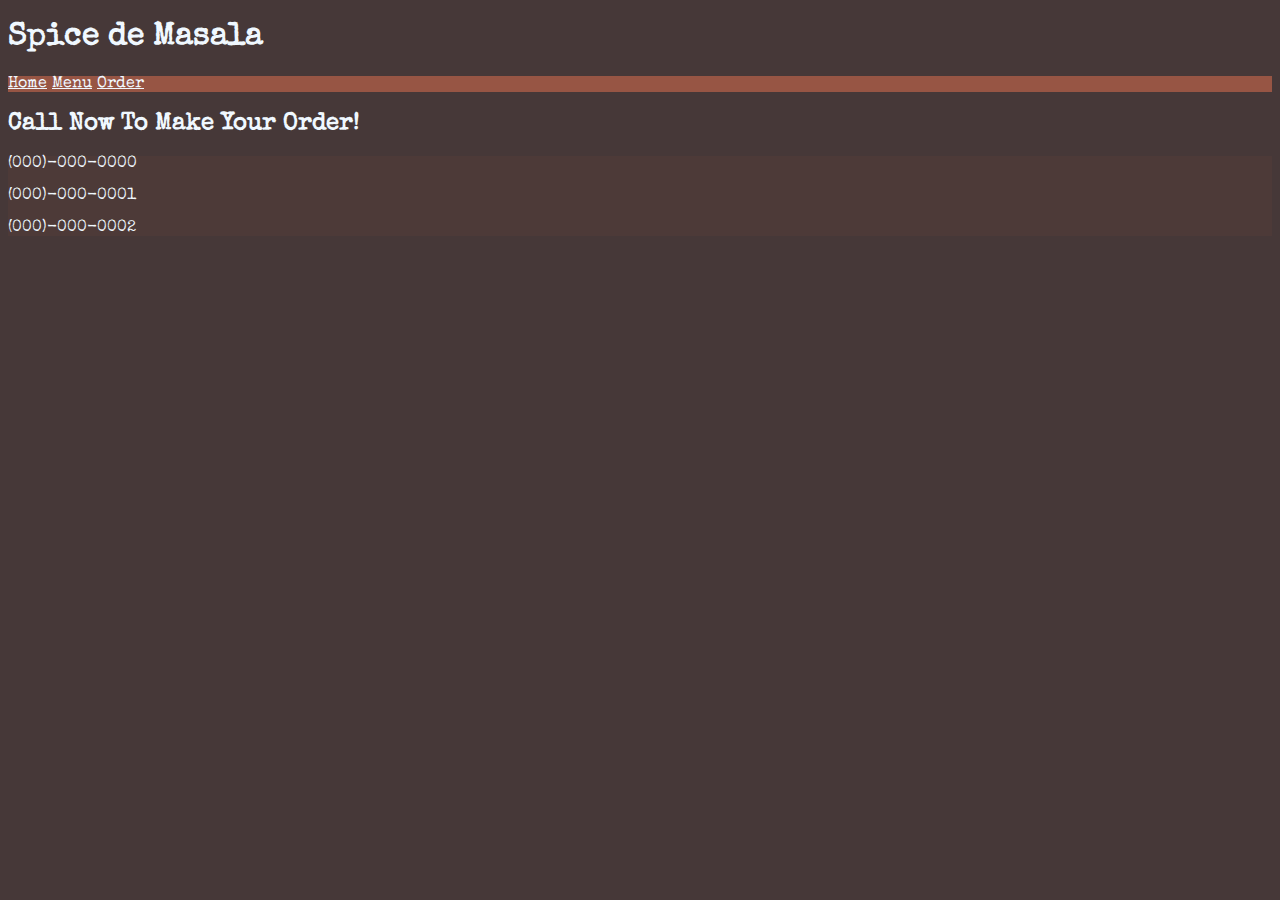
<file: contact.html>
<!DOCTYPE html>
<html lang="en">

<head>
    <meta charset="UTF-8">
    <meta http-equiv="X-UA-Compatible" content="IE=edge">
    <meta name="viewport" content="width=device-width, initial-scale=1.0">
    <title>Menu - Spice de Masala</title>
    <link rel="preconnect" href="https://fonts.googleapis.com">
    <link rel="preconnect" href="https://fonts.gstatic.com" crossorigin>
    <link href="https://fonts.googleapis.com/css2?family=Sacramento&display=swap" rel="stylesheet">
    <link href="https://cdn.jsdelivr.net/npm/bootstrap@5.2.3/dist/css/bootstrap.min.css" rel="stylesheet"
        integrity="sha384-rbsA2VBKQhggwzxH7pPCaAqO46MgnOM80zW1RWuH61DGLwZJEdK2Kadq2F9CUG65" crossorigin="anonymous">
    <link rel="preconnect" href="https://fonts.googleapis.com">
    <link rel="preconnect" href="https://fonts.gstatic.com" crossorigin>
    <link href="https://fonts.googleapis.com/css2?family=Special+Elite&display=swap" rel="stylesheet">

    <link rel="stylesheet" href="styles.css">
</head>

<body>
    <h1 class="text-center my-5">Spice de Masala</h1>
    <nav class="w-75 mx-auto d-flex flex-row justify-content-evenly my-5 rounded-5 p-2 nav-area">
        <a href="index.html" class="text-decoration-none rounded-4 p-1 fs-4 Nav-Option">Home</a>

        <a href="menu.html" class="text-decoration-none rounded-4 p-1 fs-4 Nav-Option">Menu</a>

        <a href="contact.html" class="text-decoration-none rounded-4 p-1 fs-4 Nav-Option">Order</a>
    </nav>
    <main class="container mt-5 ">
        <h2 class="my-5 text-center fs-5">Call Now To Make Your Order!</h2>
        <section class="rounded-4 telephone w-50 m-auto py-2">
            <p class="text-center fs-6">(000)-000-0000</p>
            <p class="text-center fs-6">(000)-000-0001</p>
            <p class="text-center fs-6 mb-0">(000)-000-0002</p>
        </section>

    </main>
</body>

</html>
</file>
<file: styles.css>
body {
    background-color: #463838;
    color: aliceblue;
    font-family: 'Special Elite', cursive;
}

.nav-area {
    background-color: #975544;
}

.Nav-Option {
    color: aliceblue;
}

.Nav-Option:hover {
    color: #975544;
    background-color: aliceblue;
}

.home-img {
    height: auto;
    width: 80%;
}

.footer {
    background-color: #372c2c;
}

.col-md-6 p {
    font-family: 'Sacramento', cursive;
    font-size: 24px;
}

p span {

    font-size: 50px;
}

.main-dish {
    background-color: #9755441c;

}

h2 {

    font-size: x-large;
}

.servings {
    background-color: #975544;
}

.telephone {
    background-color: #97554418;
}
</file>
